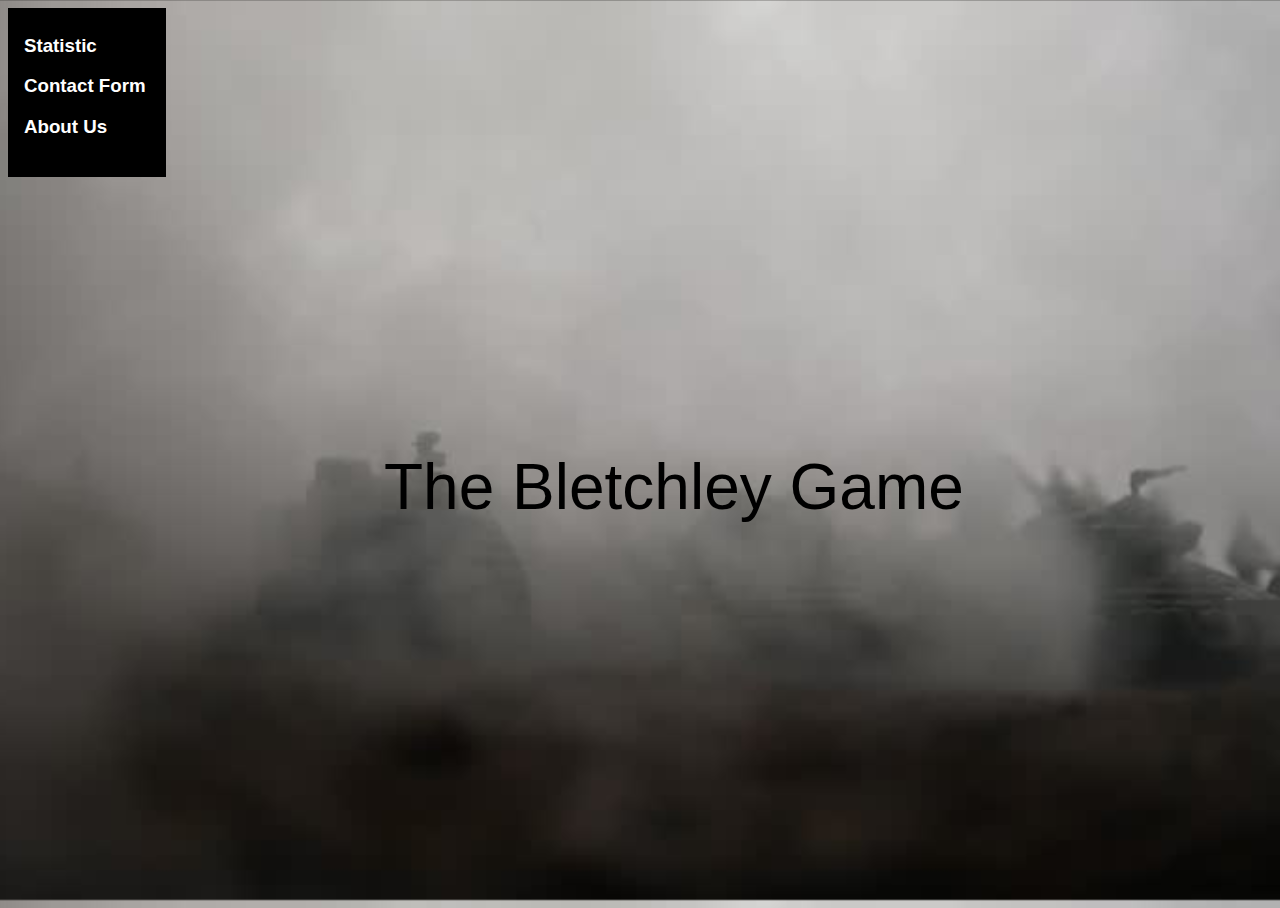
<file: Website/Index.html>
<!DOCTYPE html>
<html>
<title>The Bletchley Game</title>
<link rel="stylesheet" type="text/css" href="index.css">
<body>
  <div class="bar-block black" style="width:10%">
    <a href="statistic.html"><h3><div class="bar-item hover-red">Statistic</div></h3></a>
    <a href="contact.html"><h3><div class="bar-item hover-green">Contact Form</div></h3></a>
    <a href="aboutus.html"><h3><div class="bar-item hover-green">About Us</div></h3></a>
  </div>
  
  <div class="jumbo display-middle">The Bletchley Game</div>

</body>
</html>
</file>
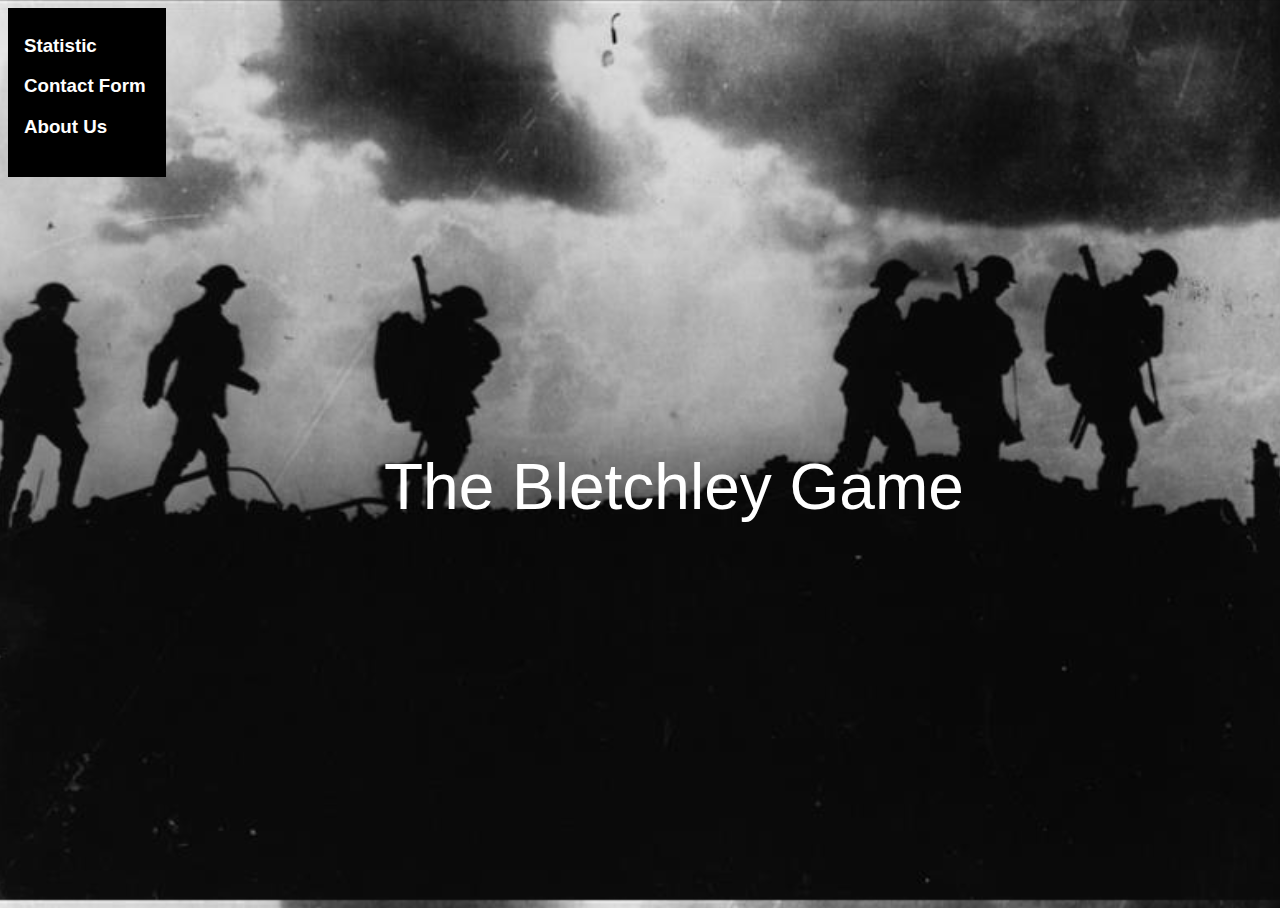
<file: Website/HTML/Index.html>
<!DOCTYPE html>
<html>
<title>The Bletchley Game</title>
<link rel="stylesheet" type="text/css" href="../CSS/index.css">
<body>
  <div class="bar-block black" style="width:10%">
    <a href="../HTML/statistic.html"><h3><div class="bar-item hover-blue">Statistic</div></h3></a>
    <a href="../HTML/contact.html"><h3><div class="bar-item hover-red">Contact Form</div></h3></a>
    <a href="../HTML/aboutus.html"><h3><div class="bar-item hover-green">About Us</div></h3></a>
  </div>
  
  <div class="jumbo display-middle">The Bletchley Game</div>

</body>
</html>
</file>
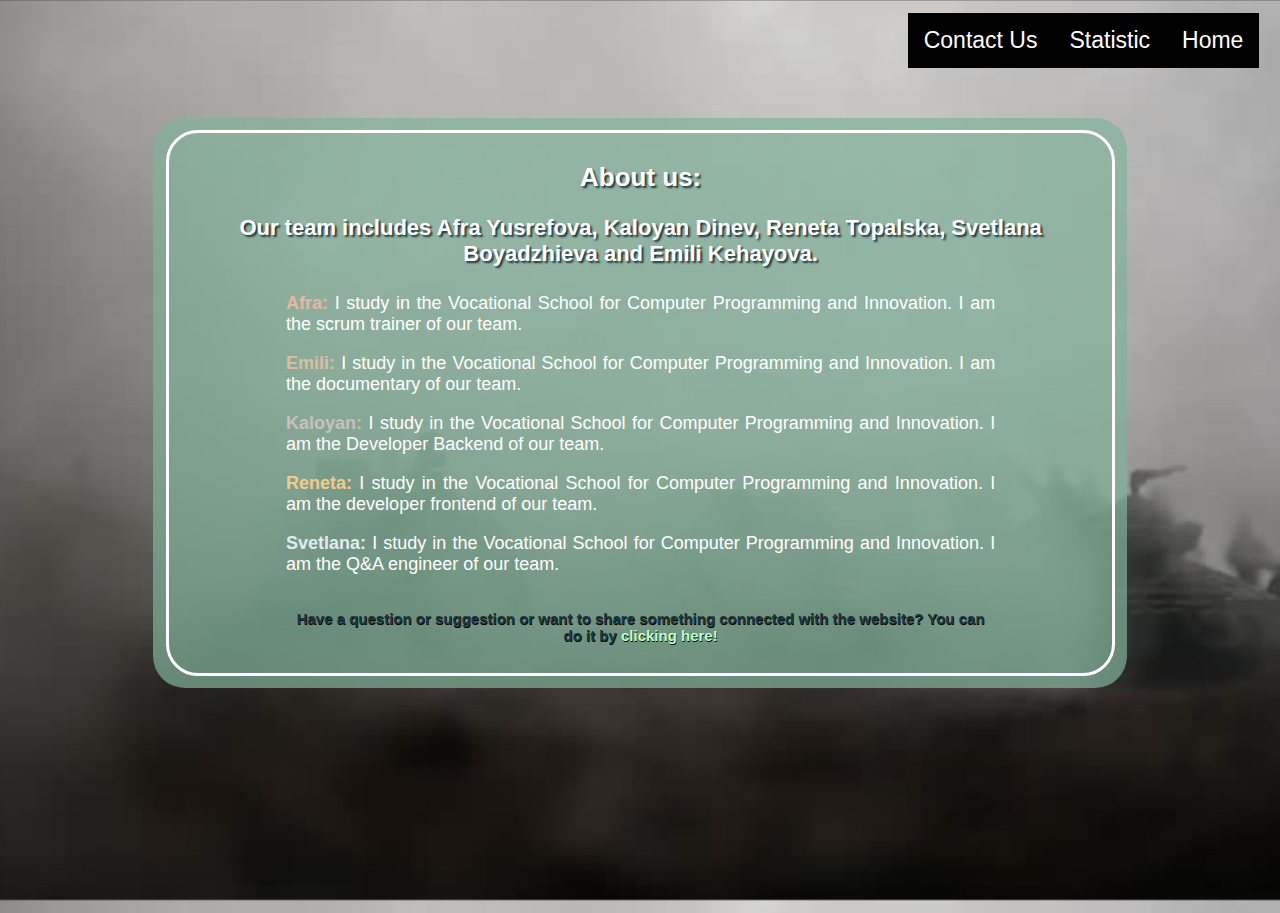
<file: Website/aboutus.html>
<!doctype html>
<html lang="en">
<head>
	<title>About</title>
	<meta charset="utf-8">
	<script src="form.js"></script>
	<link rel="stylesheet" type="text/css" href="about.css">
	<link rel="stylesheet" type="text/css" href="form.js">
</head>
<body>
	<ul>

		<li><a href="index.html">Home</a></li>
        <li><a href="statistic.html">Statistic</a></li>
        <li><a href="contact.html">Contact Us</a></li>
	</ul>
	<div class="aboutus"><div class="inner-div">

			<h2 class="fontcolor">About us:</h2>

		<section class="fontcolor">
			<h3>
				Our team includes Afra Yusrefova, Kaloyan Dinev, Reneta Topalska, Svetlana <br> Boyadzhieva and Emili Kehayova.
			</h3>
			</section>

		<div class="inner-div-2">

		<section class="fontcolor">
			<p>
				<span style="color:#eab69f"><b>Afra:</b></span> I study in the Vocational School for Computer Programming and Innovation.
				I am the scrum trainer of our team.
			</p>
		</section>

		<section class="fontcolor">
			<p>
				<span style="color:#dbbea1"><b>Emili:</b> </span>I study in the Vocational School for Computer Programming and Innovation.
				I am the documentary of our team.
			</p>
		</section>

		<section class="fontcolor">
			<p>
				<span style="color:#cbbfbb"><b>Kaloyan:</b></span> I study in the Vocational School for Computer Programming and Innovation.
				I am the Developer Backend of our team.
			</p>
		</section>

		<section class="fontcolor">
			<p>
				<span style="color:#f2cc8f"><b>Reneta: </b></span>I study in the Vocational School for Computer Programming and Innovation.
					I am the developer frontend of our team. 
			</p>
		</section>

		<section class="fontcolor">
			<p>
				<span style="color:#e2eaf0"><b>Svetlana:</b> </span>I study in the Vocational School for Computer Programming and Innovation.
					I am the Q&A engineer of our team.
			</p>
		</section>

		<h6>Have a question or suggestion or want to share something connected with the website? You can do it by <a href="contact.html"><span style="color: #bdffc8">clicking here!</span></a></h6>
        </div>

	</div></div>

</body>
</html>
</file>
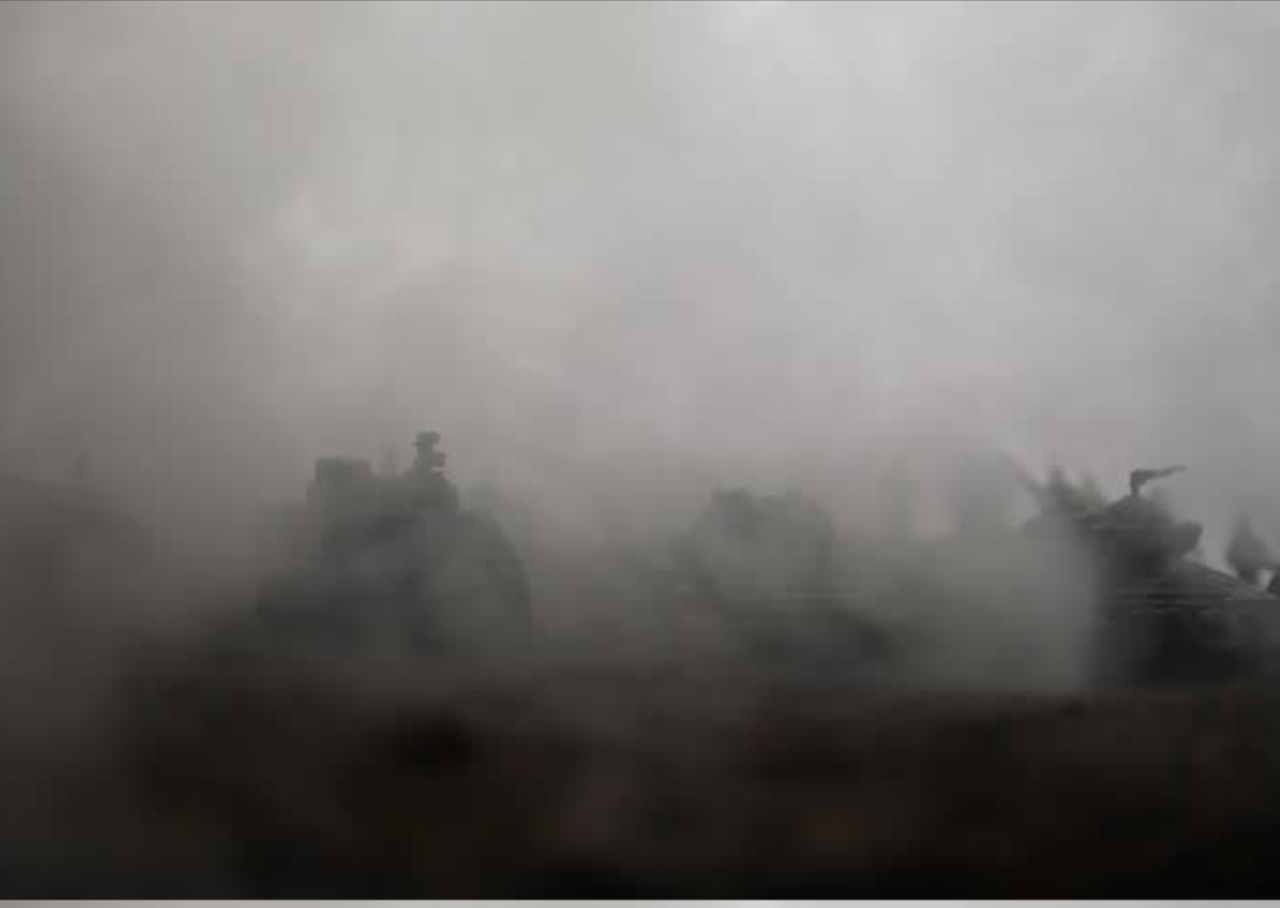
<file: Website/highscore.html>
<!DOCTYPE html>
<html>
<title>High Score</title>
<style>
body,h1,h5 {font-family: "Raleway", sans-serif}
body, html {height: 100%}
body {
  background-image: url('background1.jpg');
  min-height: 100%;
  background-position: center;
  background-size: cover;
}
</style>
<body>


</body>
</html>
</file>
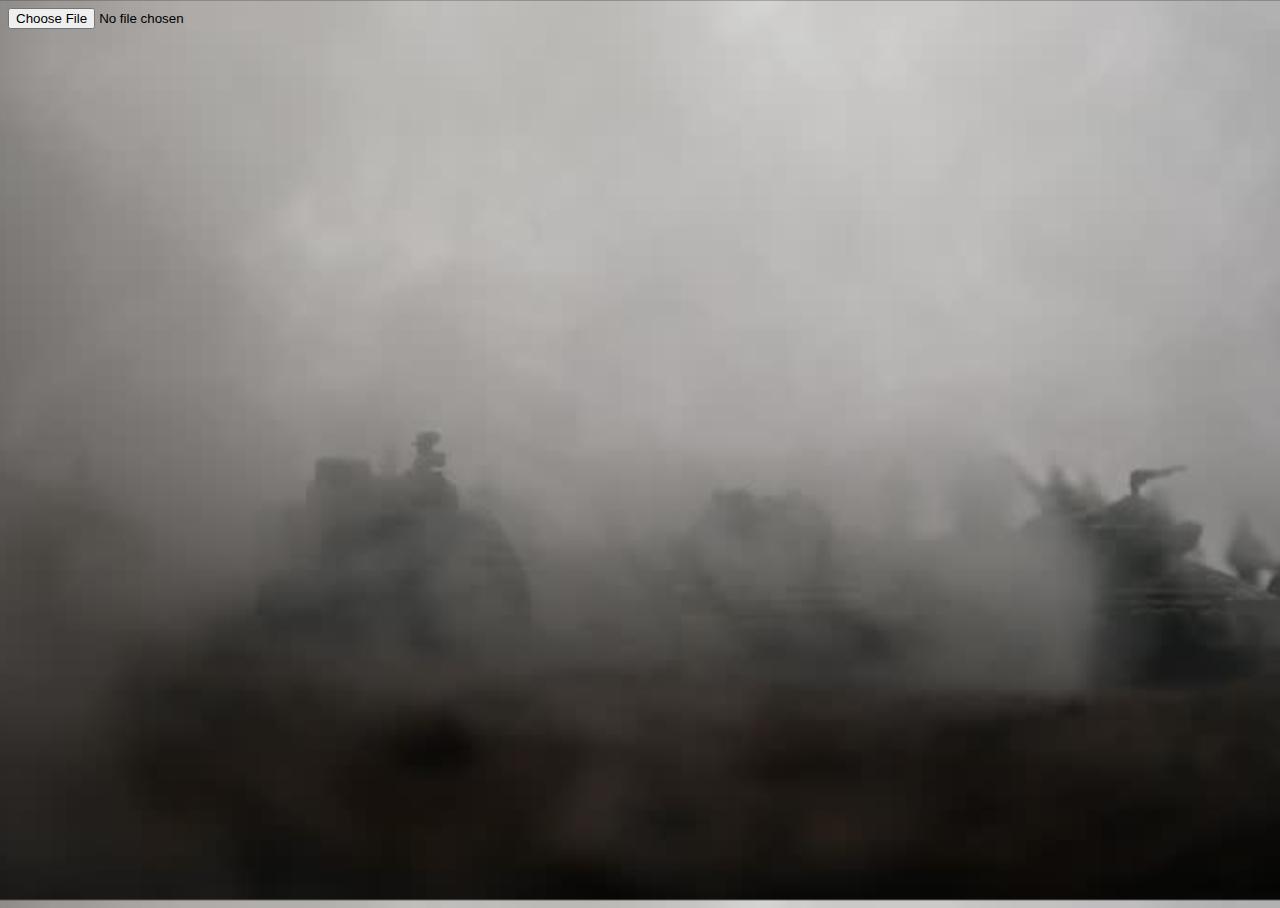
<file: Website/statistic.html>
<!DOCTYPE html>
<html>
<title>High Score</title>
<style>
body,h1,h5 {font-family: "Raleway", sans-serif}
body, html {height: 100%}
body {
  background-image: url('background1.jpg');
  min-height: 100%;
  background-position: center;
  background-size: cover;
}
</style>
<body>

  <input type="file" id="myFile">

  <div id="output"></div>

<script>
var input = document.getElementById("myFile");
var output = document.getElementById("output");

input.addEventListener("change", function () {
  if (this.files && this.files[0]) {
    var myFile = this.files[0];
    var reader = new FileReader();
    
    reader.addEventListener('load', function (e) {
      output.textContent = e.target.result;
    });
    
    reader.readAsBinaryString(myFile);
  }
});
</script>

</body>
</html>
</file>
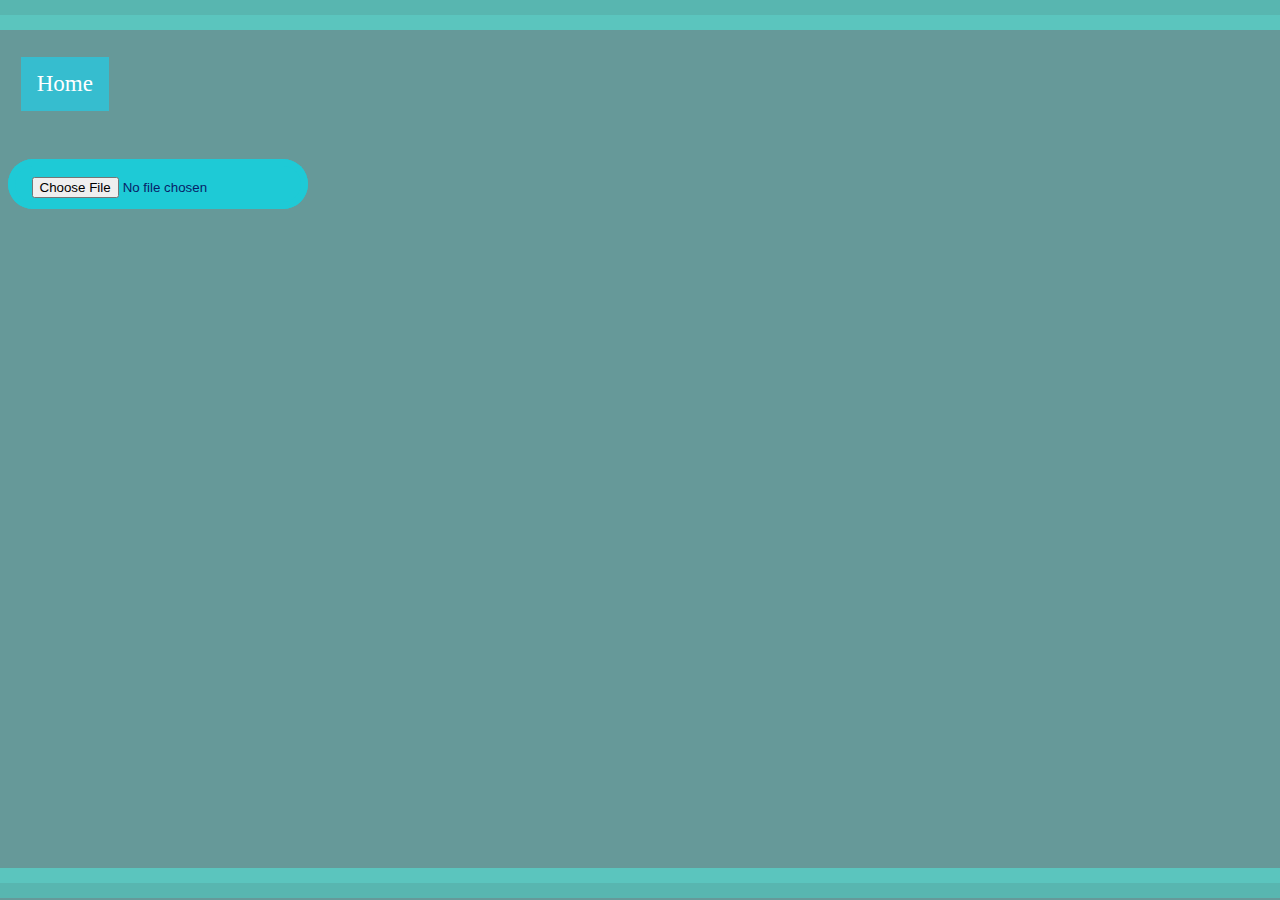
<file: Website/HTML/statistic.html>
<!DOCTYPE html>
<html>
<title>High Score</title>
<head>
  <link rel="stylesheet" type="text/css" href="../CSS/statistic.css">

</head>
<body>
  <br>
  <br>
  <ul>

      <li><a href="../HTML/Index.html">Home</a></li>
</ul>
  <br>
  <br>

  
  
  <button><input type="file" id="myFile"></button>

  <div id="output" class="text"></div>
<script class="inner-div aboutus">
var input = document.getElementById("myFile");
var output = document.getElementById("output");

input.addEventListener("change", function () {
  if (this.files && this.files[0]) {
    var myFile = this.files[0];
    var reader = new FileReader();
    
    reader.addEventListener('load', function (e) {
      output.textContent = e.target.result;
    });
    
    reader.readAsBinaryString(myFile);
  }
});
</script>

</body>
</html>
</file>
<file: Website/index.css>
body,h1,h5 {font-family: "Raleway", sans-serif}
body, html {height: 100%}
body {
  background-image: url('background1.jpg');
  min-height: 100%;
  background-position: center;
  background-size: cover;
}
.black
{
color:#fff;
background-color:#000;
}
.hover-red:hover
{
    color:#fff;
    background-color:#f44336;
}
.hover-green:hover
{
    color:#fff;
    background-color:#0e8f2e;
}
.bar-block {
    height: 17%;
    width:120%;
    display:block;
    padding:8px 16px;
    text-align:left;
    border:none;
    white-space:normal;
    outline:0; 
}
a{
	text-decoration:none;
	color:inherit;
}
.display-middle
{position:absolute;
top:50%;
left:30%;
color:black;
}
.jumbo
{
    font-size:64px;
}
</file>
<file: Website/CSS/index.css>
body,h1,h5 {font-family: "Raleway", sans-serif}
body, html {height: 100%}
body {
  background-image: url("../Photos/background2.png");
  min-height: 100%;
  background-position: center;
  background-size: cover;
}
.black
{
color:#fff;
background-color:#000;
}
.hover-red:hover
{
    color:#fff;
    background-color:#f44336;
}
.hover-green:hover
{
    color:#fff;
    background-color:#0e8f2e;
}
.hover-blue:hover
{
    color:#fff;
    background-color:#1682c0;
}
.bar-block {
    height: 17%;
    width:120%;
    display:block;
    padding:8px 16px;
    text-align:left;
    border:none;
    white-space:normal;
    outline:0; 
}
a{
	text-decoration:none;
	color:inherit;
}
.display-middle
{position:absolute;
top:50%;
left:30%;
color:rgb(255, 255, 255);
}
.jumbo
{
    font-size:64px;
}
</file>
<file: Website/about.css>
body,h1,h5 {font-family: "Raleway", sans-serif}
body, html {height: 100%}
body {
  background-image: url('background1.jpg');
  min-height: 100%;
  background-position: center;
  background-size: cover;
}

h2{
	margin-top:0;
	text-align:center;
	font-size:26px;
	text-shadow:2px 2px 2px #1f363d;
}

h3{
	font-size:22px;
	text-align:center;
	margin-bottom:3%;
	text-shadow:2px 2px 2px #1f363d;
}

h6{
	text-align:center;
	font-size:15px;
	margin-bottom:0;
	color:#1f363d;
	text-shadow:0.5px 0.5px 0px black;
}

a{
	text-decoration:none;
	color:inherit;
}


.aboutus{
	color:white;
	padding:1%;
	border-radius: 32px;
	background-color:rgba(129, 178, 154, 0.7);
	margin: 50px auto;
	width:75%;
	text-align: justify;
}

.inner-div{
	padding:3%;
	border: solid white;
	width:93.5%;
	height:100%;
	border-radius:32px;
}

.inner-div-2{
	width:80%;
	height:100%;
	padding-left:10%;
	padding-right:10%;
	font-size:18px;
}




ul {
	list-style-type: none;
	margin: 1%;
	padding: 0;
	overflow: hidden;
  }

  li {
	float: right;
  }

  li a {
	display: block;
    color: white;
    background-color:black;
	font-size:23px;
	padding: 8px;
    text-align:center;
	text-decoration:none;
	padding: 14px 16px;
  }

  li a:hover {
	color:#ee6c4d;
	transition-duration:0.2s;
  }

  .inner-div-2 > a:hover{
	text-decoration:underline;
	transition:0.2s;
}
</file>
<file: Website/CSS/statistic.css>
.text{
	font-size: 300px;
}

.aboutus{
	color:white;
	padding:1%;
	border-radius: 32px;
	background-color:rgba(18, 225, 240, 0.945);
	margin: 50px auto;
	width:75%;
	text-align: justify;
}

:root {
	--background: #669999;
	--background-accent: #5bc5be;
	--background-accent-2: #58b6b0;
	--light: #1ecad6;
	--dark: #15bef1;
	--text: #071e68;
  }
  
  body {
	background-color: var(--background);
	background-image: linear-gradient(
	  var(--background-accent-2) 50%,
	  var(--background-accent) 50%
	), linear-gradient(
	  var(--background-accent) 50%,
	  var(--background-accent-2) 50%
	);
	background-repeat: no-repeat;
	background-size: 100% 30px;
	background-position: top left, bottom left;
	min-height: 98vh;
  }
  
  div {
	display: block;
	width: 400px;
	margin: 0 auto 0 auto;
	position: absolute;
	left: 0;
	right: 0;
	top: 30vh;
  }
  
  button {
	display: block;
	cursor: pointer;
	outline: none;
	border: none;
	background-color: var(--light);
	width: 300px;
	height: 50px;
	border-radius: 30px;
	font-size: 1.5rem;
	font-weight: 600;
	color: var(--text);
	background-size: 100% 100%;
	box-shadow: 0 0 0 7px var(--light) inset;
	margin-bottom: 15px;
  }
  
  button:hover {
	background-image: linear-gradient(
	  145deg,
	  transparent 10%,
	  var(--dark) 10% 20%,
	  transparent 20% 30%,
	  var(--dark) 30% 40%,
	  transparent 40% 50%,
	  var(--dark) 50% 60%,
	  transparent 60% 70%,
	  var(--dark) 70% 80%,
	  transparent 80% 90%,
	  var(--dark) 90% 100%
	);
	animation: background 3s linear infinite;
  }
  
  @keyframes background {
	0% {
	  background-position: 0 0;
	}
	100% {
	  background-position: 400px 0;
	}
  }
  ul {
	list-style-type: none;
	margin: 1%;
	padding: 0;
	overflow: hidden;
  }

  li {
	float: left;
  }

  li a {
	display: block;
    color: white;
    background-color:rgb(54, 189, 207);
	font-size:23px;
	padding: 8px;
    text-align:center;
	text-decoration:none;
	padding: 14px 16px;
  }

  li a:hover {
	color:#4dd6ee;
	transition-duration:0.2s;
  }
</file>
